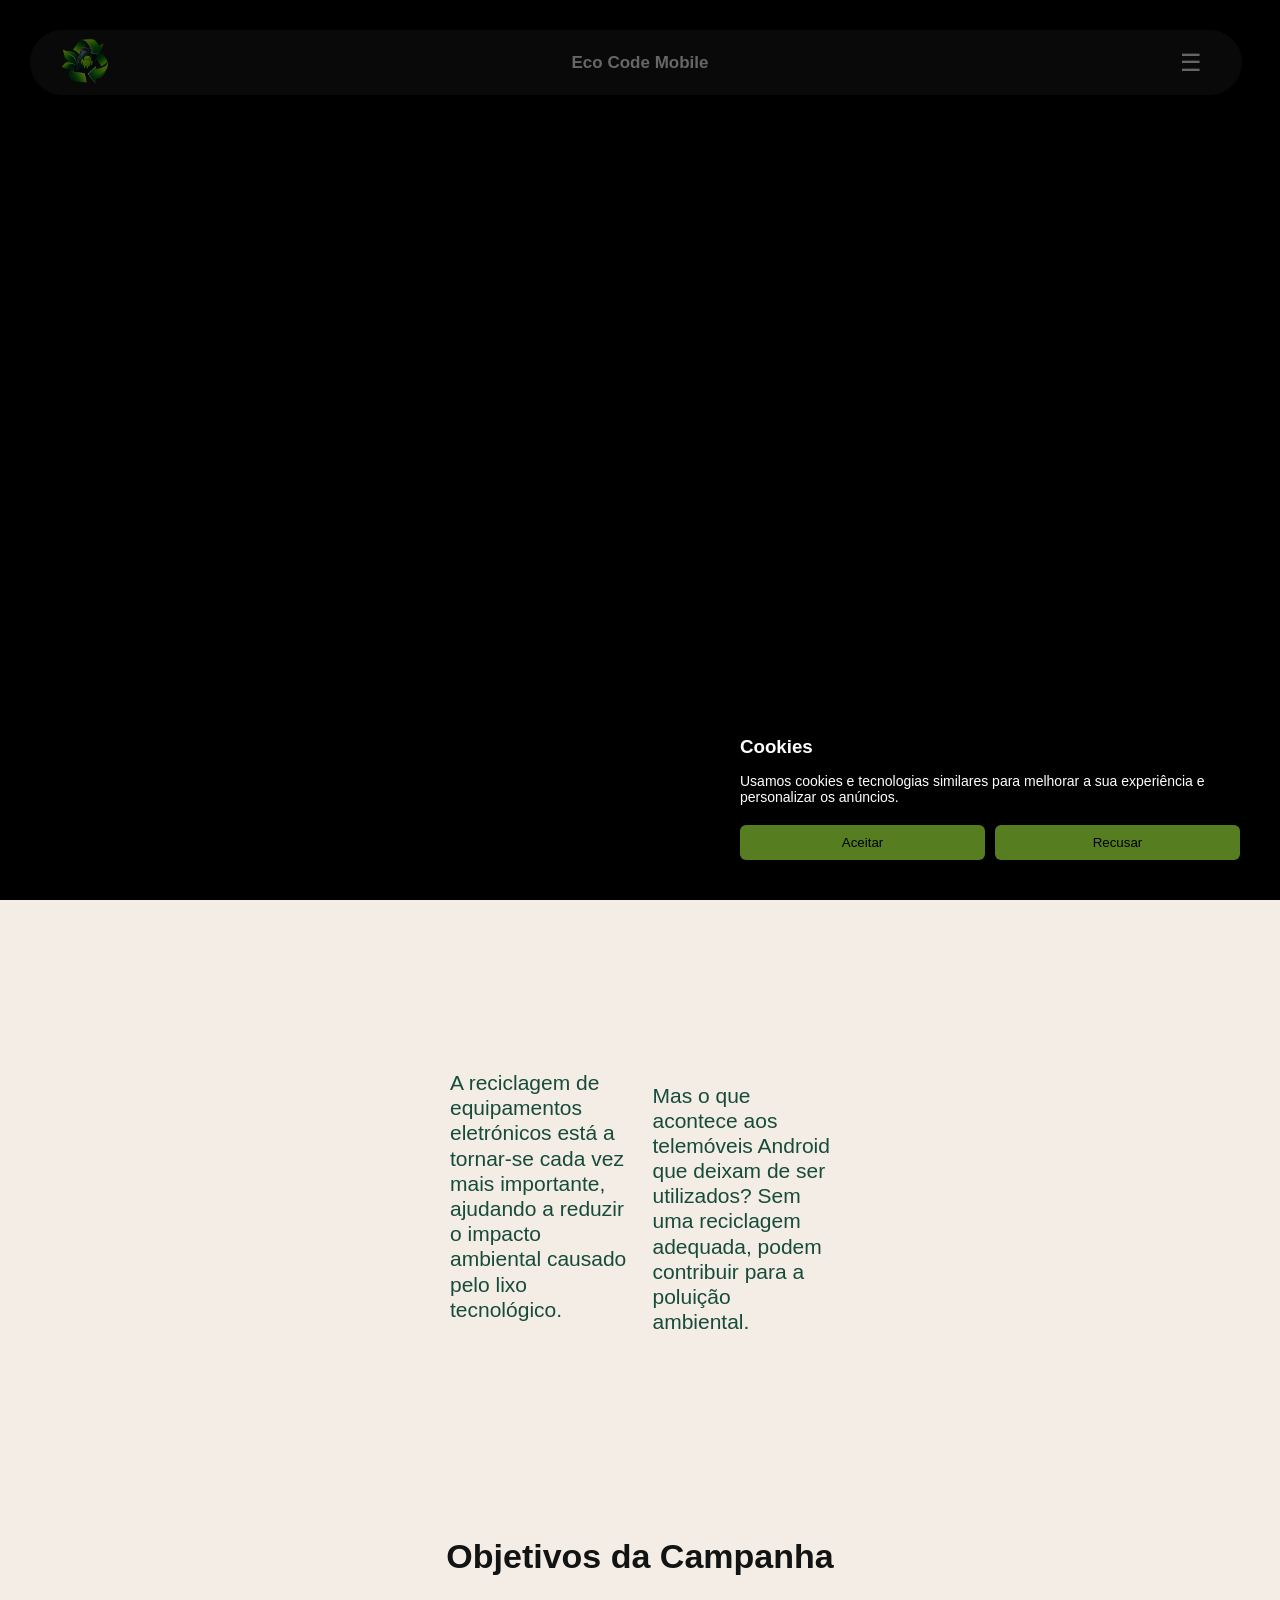
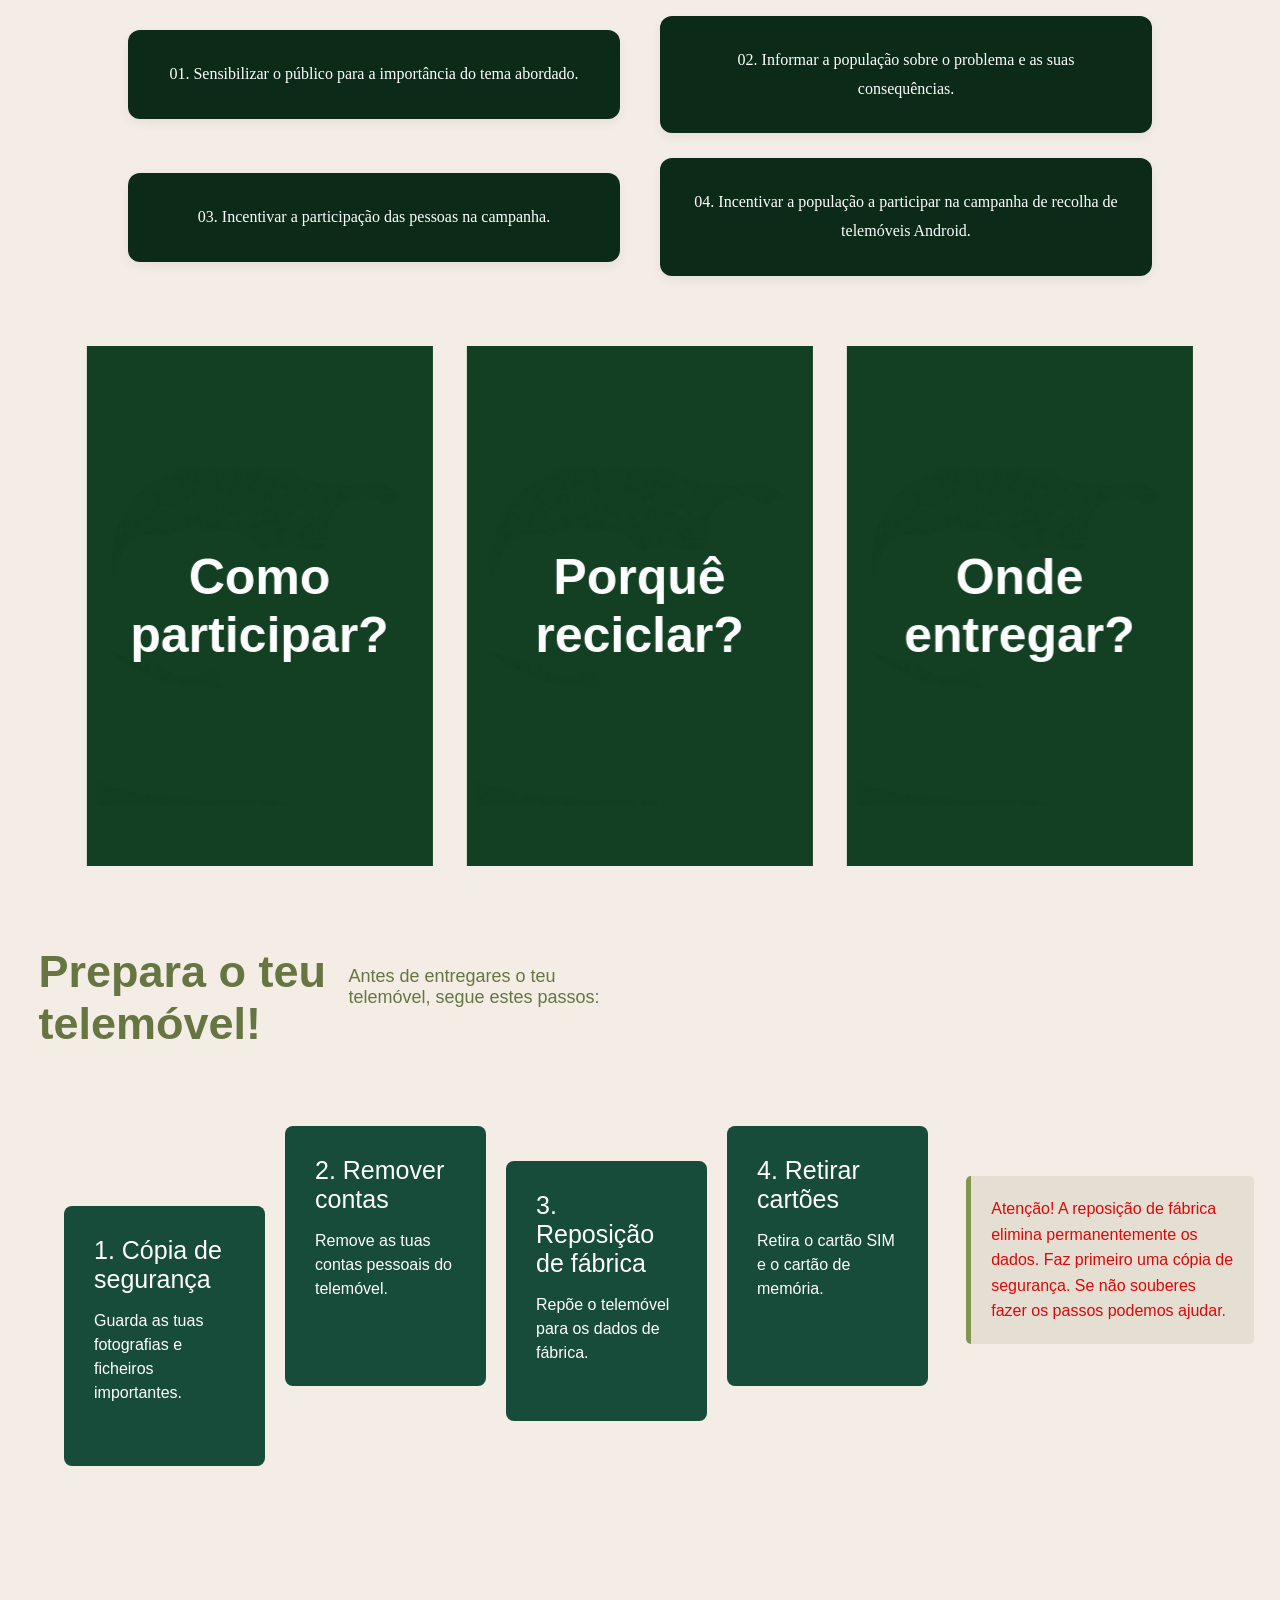
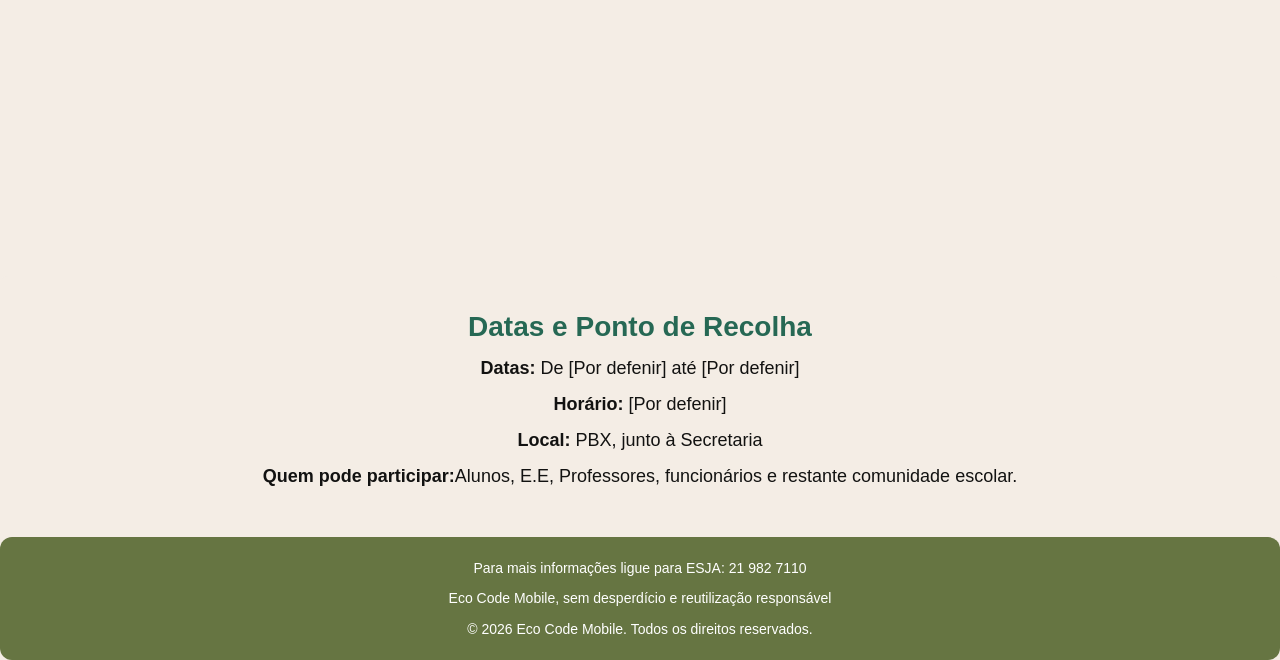
<file: index.html>
<!DOCTYPE html>
<html lang="en">
<head>
    <meta charset="UTF-8">
    <meta name="viewport" content="width=device-width, initial-scale=1.0">
    <title>Eco Code Mobile</title>
    <link rel="icon" href="assets/images/Logo.png">
    <link rel="stylesheet" href="css/style.css">
</head>
<body>
    <nav class="navBar">
        <img class="logo1" src="assets/images/Logo.png">
        <div class="titulo">Eco Code Mobile</div>
        <aside class="menu-navegação">
            <!-- Menu-->
            <button class="botao-menu"id="botao-menu">☰</button>
            <ul class="menu" id="menu">
                <li><a href="#como-participar">Como participar</a></li>
                <li><a href="#pontos-de-recolha">Pontos de Recolha</a></li>
                <li><a href="#objetivos">Objetivos </a></li>
                <li><a href="#sobre">Sobre</a></li>
            </ul>
        </aside>      
    </nav>
 
    <header class="hero">
            <video autoplay muted loop playsinline class="video">
            <source src="assets/video/video.mp4">
        </video>
    </header>
 
    <main>
        <section class="texto-campanha">
            <p class="primeiro-texto">A reciclagem de equipamentos eletrónicos está a tornar-se cada vez mais importante, ajudando a reduzir o impacto ambiental causado pelo lixo tecnológico.</p>
            <p class="segundo-texto">Mas o que acontece aos telemóveis Android que deixam de ser utilizados? Sem uma reciclagem adequada, podem contribuir para a poluição ambiental.</p>
        </section>
        <section id="objetivos" class="objetivo">
            <h2>Objetivos da Campanha</h2>
                <p>
                        01. Sensibilizar o público para a importância do tema abordado.                  
                </p>
                <p>
                        02. Informar a população sobre o problema e as suas consequências.                    
                </p>
                <p>
                        03. Incentivar a participação das pessoas na campanha.                  
                </p>
                <p>
                        04. Incentivar a população a participar na campanha de recolha de telemóveis Android.
                </p>
        </section>
        <section id="como-participar" class="passos">
            <div class="imagem">
                <div class="imagem-inner">
                    <img class="frente" src="assets/images/image1.png">
                    <p class="texto-frente">Como participar?</p>
                    <img class="verso" src="assets/images/image11.png">
                </div>
            </div>
           
            <div class="imagem">
                <div class="imagem-inner">
                    <img class="frente" src="assets/images/image2.png">
                    <p class="texto-frente">Porquê reciclar?</p>
                    <img class="verso" src="assets/images/image22.png">
                </div>
            </div>
           
            <div class="imagem">
                <div class="imagem-inner">
                    <img class="frente" src="assets/images/image3.png">
                    <p class="texto-frente">Onde entregar?</p>
                    <img class="verso" src="assets/images/image33.png">
                </div>
            </div>
        </section>

       <section class="preparar">

            <div class="cabecalho-preparar">
                <h2>Prepara o teu telemóvel!</h2>
            
                <p class="introducao">
                    Antes de entregares o teu telemóvel, segue estes passos:
                </p>
            </div>
        
            <div class="container-passos">
            
                <div class="passo">
                    <h3>1. Cópia de segurança</h3>
                    <p>Guarda as tuas fotografias e ficheiros importantes.</p>
                </div>
            
                <div class="passo">
                    <h3>2. Remover contas</h3>
                    <p>Remove as tuas contas pessoais do telemóvel.</p>
                </div>
            
                <div class="passo">
                    <h3>3. Reposição de fábrica</h3>
                    <p>Repõe o telemóvel para os dados de fábrica.</p>
                </div>
            
                <div class="passo">
                    <h3>4. Retirar cartões</h3>
                    <p>Retira o cartão SIM e o cartão de memória.</p>
                </div>
        
            </div>
            <p class="aviso">Atenção! A reposição de fábrica elimina permanentemente os dados. Faz primeiro uma cópia de segurança. Se não souberes fazer os passos podemos ajudar.</p>
        </section>

         <section id="pontos-de-recolha" class="datas">
            <h2>Datas e Ponto de Recolha</h2>
            <p><strong>Datas:</strong> De [Por defenir] até [Por defenir]</p>
            <p><strong>Horário:</strong> [Por defenir]</p>
            <p><strong>Local:</strong> PBX, junto à Secretaria</p>
            <p><strong>Quem pode participar:</strong>Alunos, E.E, Professores, funcionários e restante comunidade escolar.</p>
        </section>

        <div id="fundo-cookies" class="fundo-cookies"></div>
            <div id="cookies" class="cookies">
                <h3>Cookies</h3>
                <p>Usamos cookies e tecnologias similares para melhorar a sua experiência e personalizar os anúncios.</p>
            <div class="botoes-cookies">
                <button id="aceitar">Aceitar</button>
                <button id="recusar">Recusar</button>
            </div>
            </div>
 
    </main>
    <footer id="sobre">
        <section class="footer">
            <div>
                <p>Para mais informações ligue para ESJA: 21 982 7110</p>
            </div>
        </section>
        <p>Eco Code Mobile, sem desperdício e reutilização responsável</p>
        <p>&copy; 2026 Eco Code Mobile. Todos os direitos reservados.</p>
    </footer>
    <div class="voltar-topo" id="voltar-topo">
        <button>Voltar ao topo</button>
    </div>
                         
    <script src="js/script.js"></script>
</body>
</html>
</file>
<file: css/style.css>
* {
    margin: 0;
    padding: 0;      
}
 
body {
    margin: 30;
    font-family: Arial, sans-serif;
    color: #222;
    background: #eef3e8;
}
 
.navBar {
    position: fixed;
    width: 90%;
    min-height: 65px;
    margin: 30px ;
    padding: 0 30px;
    background: #171717;
    border-radius: 50px;
    display: flex;
    align-items: center;
    justify-content: space-between;
    z-index: 1000;
}
 
nav a {
    color: #FFF;
    text-decoration: none;
    margin-left: 20px;
}
 
.menu {
    display: none;
    flex-direction: column;
    align-items: flex-end;
    gap: 18px;
    position: absolute;
    top: 100%;
    right: 0;
    width: 230px;
    padding: 20px;
    background: #171717;
    border-radius: 15px;
    list-style: none;
    margin: 0;
    z-index: 1000;
}
 
.menu-navegação {
    position: relative;
}
 
.menu.active {
    display: flex;
}
 
.menu a {
    color: white;
    text-decoration: none;
    font-size: 15px;
    transition: 0.3s;
}
 
.menu a:hover {
    color: #8ac441;
}
 
/* Menu de navegação */
.botao-menu {
    display: block;
    font-size: 24px;
    cursor: pointer;
    padding:  10px;
    border-radius: 5px;
    background: transparent;
    color: white;
    border: none;
    transition: 0.3s;
}
 
.botao-menu:hover {
    background-color: #c2c9be;
    transform: translateY(-1px);
}
.titulo {
    font-weight: bold;
    color: white;
    font-size: 17px;
}
 
.logo1 {
    height: 50px;
    width: 50px;
}
 
.hero {
    height: 100vh;
    display: flex;
    align-items: center;
    justify-content: center;
    text-align: center;
    padding: 25px;
}
 
.video {
    width: 100%;
    height: 100%;
    object-fit: contain;
    position: absolute;
    top: 0;
    left: 0;
    z-index: 0;
    background: black;
}
 
/* Lapa-Ninja nome do site */
.texto-campanha {
    max-width: 380px;
    margin: 120px auto;
    font-size: 21px;
    line-height: 1.2;
}
 
.primeiro-texto {
    color: #174b3a;
    margin-bottom: 25px;
}
 
.segundo-texto {
     color: #174b3a;
}

section {
    display: flex;
    justify-content: center;
    gap: 20px;
    flex-direction: row;
    align-items: center;
}

.passos {
    display: flex;
    justify-content: center;
    gap: 30px;
    flex-direction: row;
    align-items: center;
}
 
.imagem {
    width: 350px;
    height: 520px;
    perspective: 1000px;
}
 
.imagem-inner {
    width: 100%;
    height: 100%;
    position: relative;
    transition: transform 0.8s;
    transform-style: preserve-3d;
}
 
.imagem:hover .imagem-inner {
    transform: rotateY(180deg);
}
 
.frente, .verso {
    width: 100%;
    height: 100%;
    position: absolute;
    object-fit: contain;
    backface-visibility: hidden;
}
 
.verso {
    transform: rotateY(180deg);
}
 
.verso img {
    width: 100%;
    height: 100%;
    object-fit: contain;
}
 
.texto-frente {
    position: absolute;
    backface-visibility: hidden;
    top: 50%;
    left: 50%;
    transform: translate(-50%, -50%);
    color: white;
    font-size: 50px;
    font-weight: bold;
    text-align: center;
    z-index: 1;
}
 
.objetivo {
    padding: 70px 10%;
    display: grid;
    grid-template-columns: repeat(2, 1fr);
    gap: 25px 40px;
    align-items: center;
}
 
/* Título */
.objetivo h2 {
    grid-column: 1 / 3;
    text-align: center;
    color: #121413;
    font-size: 34px;
    margin-bottom: 15px;
    position: relative;
}
 
/* Linha decorativa */
.objetivo a h2 {
    flex-direction: row;
    display: block;
    width: 80px;
    height: 4px;
    font-family: Arial, sans-serif;
    background-color: #6b8e23;
    margin: 15px auto 0;
    border-radius: 5px;
}
 
/* Parágrafos */
.objetivo p {
    background-color: #0b2b18;
    padding: 30px;
    border-radius: 12px;
    color: #fff;
    font-family: Georgia, serif;;
    font-size: 16px;
    line-height: 1.8;
    text-align: center;
    box-shadow: 0 4px 12px rgba(0, 0, 0, 0.06);
    transition: transform 0.3s ease;
}
 
/* Efeito ao passar o rato */
.objetivo p:hover {
    transform: translateY(-5px);
}

body {
    background-color: #f4ede5;
    font-family: Arial, sans-serif;
}

.preparar {
    display: block;
    background-color: #f4ede5;
    padding: 80px 5%;
    position: relative;
    min-height: 850px;
}

.cabecalho-preparar {
    position: absolute;
    top: 80px;
    left: 3%;
    display: flex;
    align-items:flex-start;
    gap: 10px;
    margin-bottom: 50px;
    width: 45%;
}

.preparar h2 {
    color: #667542;
    font-size: 45px;
    margin-bottom: 15px;
}

.introducao {
    color: #667542;
    font-size: 18px;
    margin-top:20px;
}

.container-passos {
    display: grid;
    grid-template-columns: repeat(4, minmax(0,1fr));
    gap: 20px;
    align-items: start;
    width: 75%;
    margin-left: 0;
    padding-top: 180px;
}

.passo {
    position: relative;
    background-color: #174b3a;
    color: white;
    padding: 30px;
    border-radius: 8px;
    min-height: 200px;
    transition: transform 0.3s ease;
    font-family: Georgia, sans-serif;
}

.passo:hover {
    transform: translateY(-8px);
}

.passo h3 {
    font-size: 25px;
    font-weight: normal;
    margin-bottom: 15px;
}

.passo p {
    font-size: 16px;
    line-height: 1.5;
}

.passo:nth-child(1) {
    top: 80px;
}

.passo:nth-child(2) {
    top: 0;
}

.passo:nth-child(3) {
    top: 35px;
}

.passo:nth-child(4) {
    top: 0;
}

.aviso {
    position: absolute;
    top: 310px;
    right: 2%;
    width: 19%;
    margin: 0;
    padding: 20px;
    background-color: #e5dfd3;
    border-left: 5px solid #82964f;
    color: #db0808;
    line-height: 1.6;
    border-radius: 5px;
}


.datas {
    padding: 30px;
    text-align: center;
    display: block;
}
 
.datas h2 {
    color: #266854;
    font-size: 28px;
}

.container-datas  {
    display: grid;
    grid-template-columns: repeat(2, 1fr);
    gap: 25px;
}

.datas {
    background-color: #f4ede5;
    color: hsl(60, 3%, 7%);
    padding: 35px;
    border-radius: 8px;
    min-height: 160px;
    transition: transform 0.3s ease;
   font-family: 'Switzer', 'Switzer Variable', -apple-system, BlinkMacSystemFont, 'Segoe UI', sans-serif;
}

.datas p {
    display: block;
    font-size: 18px;
    margin: 15px;
}

footer {
    background: #667542;
    color: white;
    text-align: center;
    padding: 20px;
    border-radius: 12px;
    padding: 16px 18px;
    margin: 0;
    font-size: 14px;
    line-height: 1.45;

}
 
footer p {
    color: white;
    padding: 5px;
}

.botao {
    display: inline-block;
    background: #203b03;
    color: white;
    padding: 12px 25px;
    border-radius: 8px;
    text-decoration: none;
    margin-top: 20px;
    transition: 0.3s;
}   

.voltar-topo {
    position: fixed;
    bottom: 20px;
    right: 20px;
    z-index: 1000;
    padding: 20px;
    border-radius: 10px;
    background: #203b03;
    color: white;
    box-shadow: 0 4px 15px #0008;
    max-width: 350px;
    display: none;
}
   
.voltar-topo button {
    padding: 10px 16px;
    margin-top: 10px;
    border: none;
    border-radius: 6px;
    background: #c8e477;
    color: #203b03;
    cursor: pointer;
    font-weight: bold;
}
   
.voltar-topo button:hover {
    background: white;
}
 
.cookies {
    position: fixed;
    bottom: 20px;
    right: 20px;
    width: 500px;
    padding: 20px;
    background-color: #000;
    color: #FFF;
    border-radius: 12px;
    z-index: 9999;
    display: block;
}
 
.fundo-cookies {
    position: fixed;
    top: 0;
    left: 0;
    width: 100%;
    height: 100%;
    background: rgba(0, 0, 0, 0.6);
    z-index: 9998;
}
 
.cookies button {
    cursor: pointer;
    pointer-events: auto;
}
 
.cookies h3 {
    margin-top: 0;
}
 
.cookies p {
    font-size: 14px;
    padding: 15px 0 20px;
}
 
.botoes-cookies {
    display: flex;
    gap: 10px;
}
 
.botoes-cookies button {
    flex: 1;
    padding: 10px;
    border: none;
    border-radius: 6px;
    cursor: pointer;
    background: #567d20;
}
 
.cookies button:hover {
    opacity: .8;
}

/* Telemóveis */
@media (max-width: 768px) {
    .objetivo {
        grid-template-columns: 1fr;
        padding: 45px 7%;
    }
 
    .objetivo h2 {
        grid-column: 1;
        font-size: 27px;
    }
}
 
/* Computadores */
@media (max-width: 1247px) {
 
    .objetivo {
        grid-template-columns: 1fr 1fr;
        padding: 70px 10%;
        gap: 25px 40px;
    }
 
    .objetivo h2 {
        grid-column: 1 / 3;
        font-size: 34px;
    }
 
    .objetivo p {
        font-size: 17px;
        padding: 35px;
    }
 
}

@media (max-width: 1150px) {
    .lista-info-recolha {
        grid-template-columns: 1fr 1fr;
    }
}

/* Telemóveis */
@media (max-width: 650px) {
    .datas-recolha h2 {
        font-size: 26px;
    }

    .lista-info-recolha {
        grid-template-columns: 1fr;
    }
}
</file>
